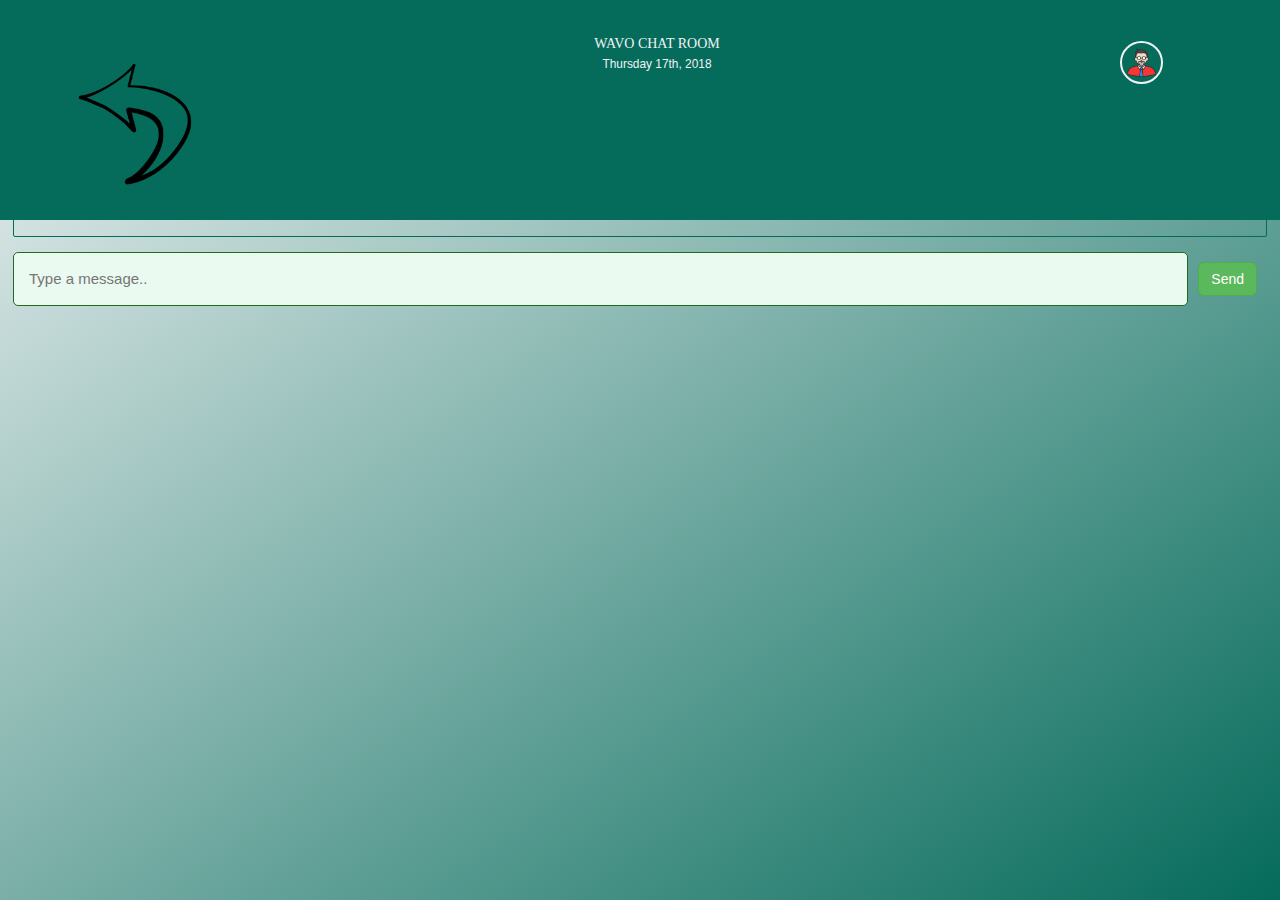
<file: wavo-chat-room/index.html>
<!DOCTYPE html>
<html lang="en">
<head>
  <title>Home | Wavo Chats</title>

  <meta charset="utf-8">
  <meta name="viewport" content="width=device-width">

  <!-- Latest compiled and minified CSS -->
  <link rel="stylesheet" href="https://maxcdn.bootstrapcdn.com/bootstrap/3.3.7/css/bootstrap.min.css" integrity="sha384-BVYiiSIFeK1dGmJRAkycuHAHRg32OmUcww7on3RYdg4Va+PmSTsz/K68vbdEjh4u" crossorigin="anonymous">

  <script type='text/javascript' src='https://cdn.scaledrone.com/scaledrone.min.js'></script>


  <style>
    body {
      box-sizing: border-box;
      margin: 0;
      padding: 13px;
      display: flex;
      flex-direction: column;
      max-height: 100vh;
      font-family: -apple-system, BlinkMacSystemFont, sans-serif;
      
      background: linear-gradient(to top left, #056b5b, #F0F3F4);
    }

    .top{
      background-color: ;
      padding-top: 2%;
      color: #F0F3F4;
    }

    .members-count,
    .members-list,
    .messages {
      border: 1px solid #056b5b;
      padding: 15px;
      margin-bottom: 15px;
      border-radius: 2px;
    }

    .members-count{
      margin-top: 58px;
    }

    .messages {
      flex-shrink: 1;
      overflow: auto;
    }

    .message {
      padding: 5px 0;
    }
    .message .member {
      display: inline-block;
    }

    .member {
      padding-right: 10px;
      position: relative;
    }

    .message-form {
      display: flex;
      flex-shrink: 0;
    }

    .message-form__input {
      flex-grow: 1;
      border: 1px solid #206b20;
      padding: 10px 15px;
      font-size: 15px;
      border-radius: 5px;
      background-color: #EAFAF1;
    }

    .message-form__button {
      margin: 10px;
    /*  background-color: #056b5b; */
      color: #ffffff;
      border-radius: 6px; 
    }

    .pic{
      width: 43px;
      height: 43px;
      border-radius: 50%;
      border: 2px solid #F0F3F4;
      margin-top: 8%;
      
    }
/*
    .pic-pro{
      padding-right: 10px;
    }
*/
    .top {
      background-color: #056b5b;
      position: fixed;
      top: 0;
      left: 0;
      width: 105%;
      }

    .top-when{
      margin-top: -8px;
    }

    .back-pic{
      padding: 10%;
      margin-left: 20%;
    }
    
  </style>                          
</head>

<body>
  <div style="height: 100vh">

    <div class="row top">
      <div class="col-xs-2"><a href="index.html"><img src="back.png" class="img-responsive back-pic"></a></div>
      <div class="col-xs-8 text-center"><h5 style="font-family: futura;">WAVO CHAT ROOM</h5><p class="top-when"><small>Thursday 17th, 2018</small></p></div>
      <div class="col-xs-2 pic-pro"><a href="profile.html"><img src="logo.png" class="img-responsive pic"></a></div>
    </div>

    <div class="members-count">-</div>
    <div class="members-list">-</div>
    <div class="messages"></div>
    <form class="message-form" onsubmit="return false;">
      <input class="message-form__input" placeholder="Type a message.." type="text"/>
      <input class="message-form__button btn btn-success" value="Send" type="submit"/>
    </form>

  <script src="./script.js"></script>

  </div>

</body>

</html>
</file>
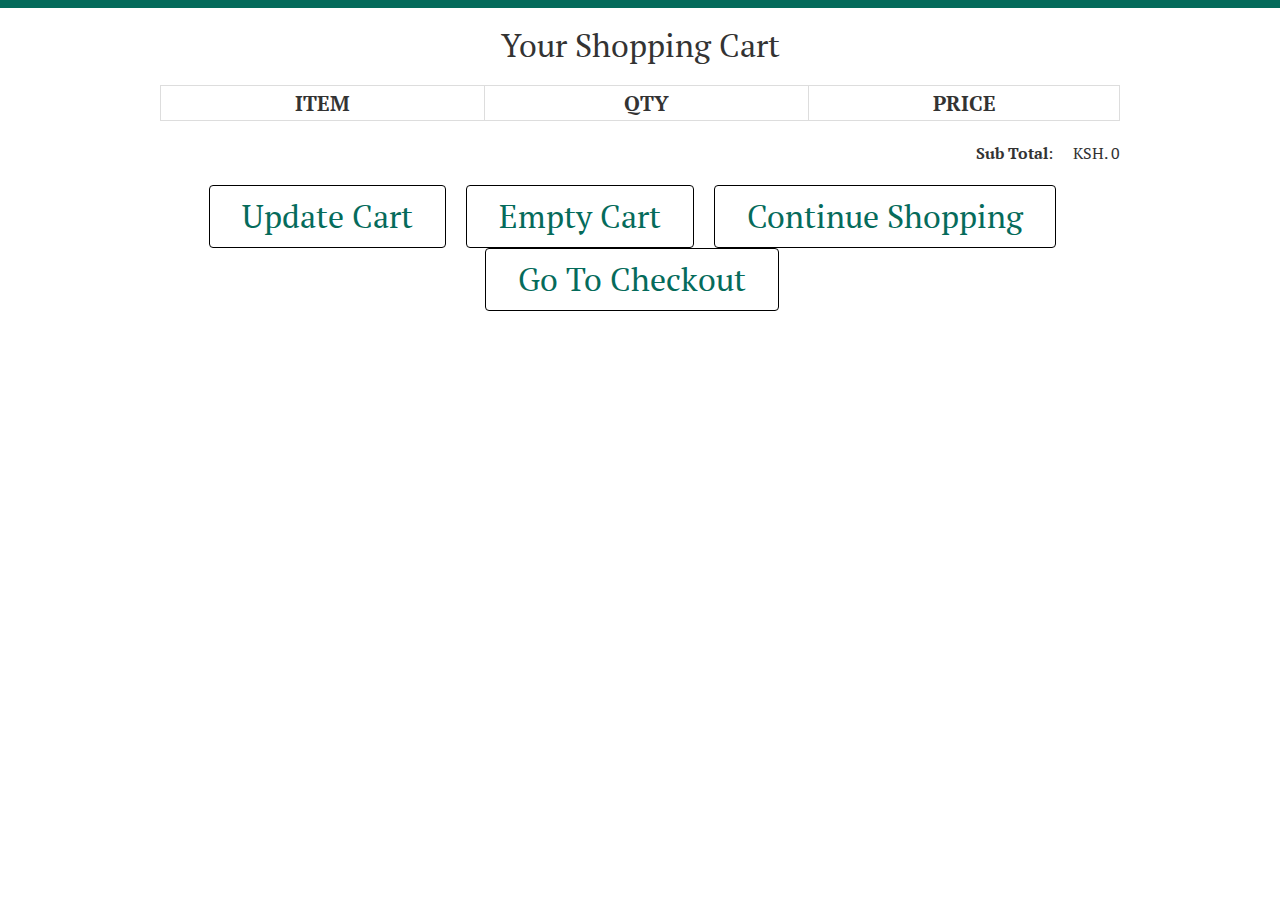
<file: cart.html>
<!DOCTYPE html>
<html>
<head>
<title>Cart | Wavo shop</title>
<meta charset="utf-8" />
<link rel="stylesheet" href="assets/css/shop-style.css" media="screen" type="text/css" />
<script type="text/javascript" src="http://ajax.googleapis.com/ajax/libs/jquery/2.0.3/jquery.min.js"></script>
<script type="text/javascript" src="assets/js/jquery.shop.js"></script>
</head>

<body>

<div id="site">
	
	<div id="content">
		<h1>Your Shopping Cart</h1>
		<form id="shopping-cart" action="cart.html" method="post">
			<table class="shopping-cart">
			  <thead>
				<tr>
					<th scope="col">Item</th>
					<th scope="col">Qty</th>
					<th scope="col" colspan="2">Price</th>
				</tr>
			  </thead>
			  <tbody>
			  
			  </tbody>
			</table>
			<p id="sub-total">
				<strong>Sub Total</strong>: <span id="stotal"></span>
			</p>
			<ul id="shopping-cart-actions">
				<li>
					<input type="submit" name="update" id="update-cart" class="btn" value="Update Cart" />
				</li>
				<li>
					<input type="submit" name="delete" id="empty-cart" class="btn" value="Empty Cart" />
				</li>
				<li>
					<a href="index.html" class="btn">Continue Shopping</a>
				</li>
				<li>
					<a href="checkout.html" class="btn">Go To Checkout</a>
				</li>
			</ul>
		</form>
	</div>
	
	

</div>

</body>
</html>
</file>
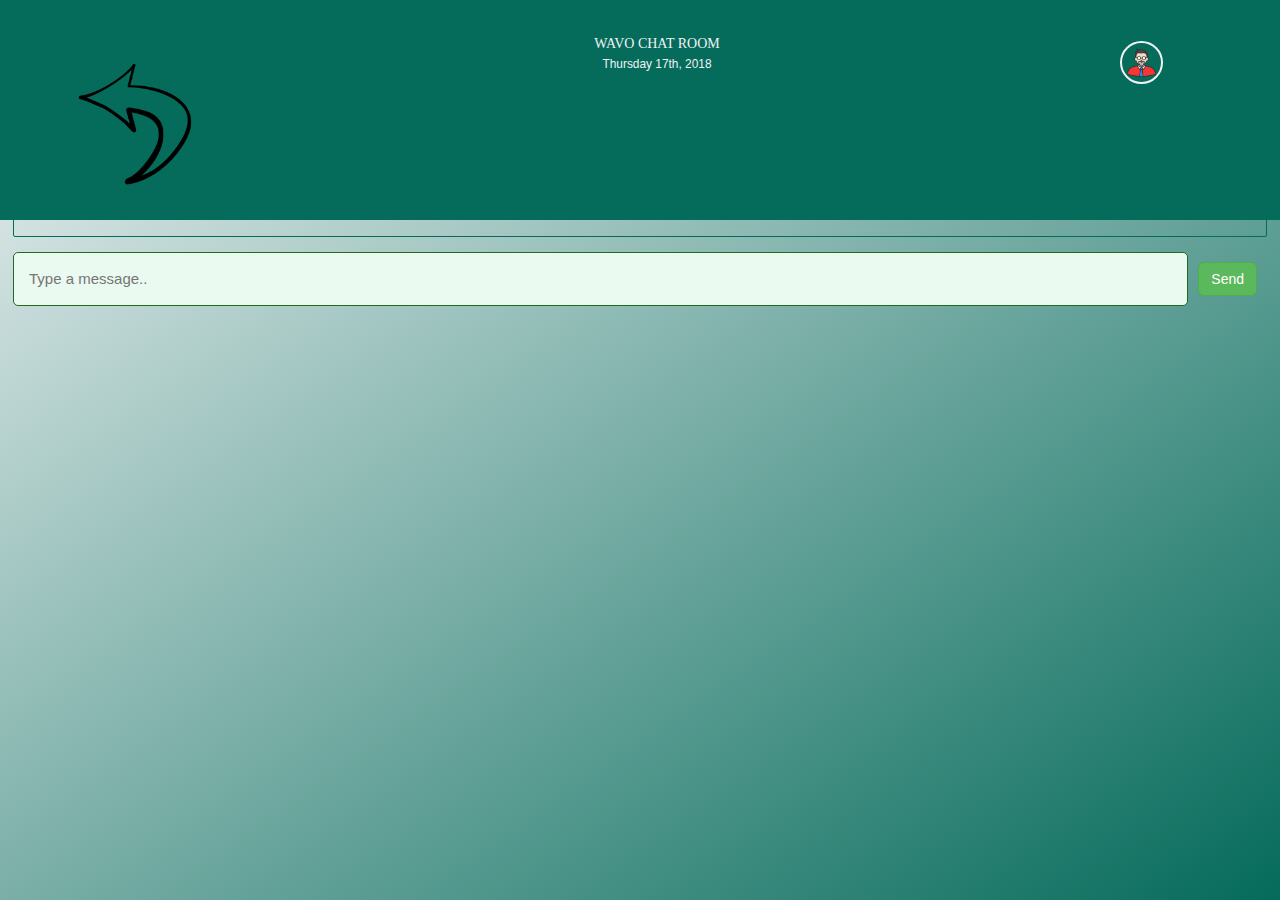
<file: chat-room.html>
<!DOCTYPE html>
<html lang="en">
<head>
  <title>Home | Wavo Chats</title>

  <meta charset="utf-8">
  <meta name="viewport" content="width=device-width">

  <!-- Latest compiled and minified CSS -->
  <link rel="stylesheet" href="https://maxcdn.bootstrapcdn.com/bootstrap/3.3.7/css/bootstrap.min.css" integrity="sha384-BVYiiSIFeK1dGmJRAkycuHAHRg32OmUcww7on3RYdg4Va+PmSTsz/K68vbdEjh4u" crossorigin="anonymous">

  <script type='text/javascript' src='https://cdn.scaledrone.com/scaledrone.min.js'></script>


  <style>
    body {
      box-sizing: border-box;
      margin: 0;
      padding: 13px;
      display: flex;
      flex-direction: column;
      max-height: 100vh;
      font-family: -apple-system, BlinkMacSystemFont, sans-serif;
      
      background: linear-gradient(to top left, #056b5b, #F0F3F4);
    }

    .top{
      background-color: ;
      padding-top: 2%;
      color: #F0F3F4;
    }

    .members-count,
    .members-list,
    .messages {
      border: 1px solid #056b5b;
      padding: 15px;
      margin-bottom: 15px;
      border-radius: 2px;
    }

    .members-count{
      margin-top: 58px;
    }

    .messages {
      flex-shrink: 1;
      overflow: auto;
    }

    .message {
      padding: 5px 0;
    }
    .message .member {
      display: inline-block;
    }

    .member {
      padding-right: 10px;
      position: relative;
    }

    .message-form {
      display: flex;
      flex-shrink: 0;
    }

    .message-form__input {
      flex-grow: 1;
      border: 1px solid #206b20;
      padding: 10px 15px;
      font-size: 15px;
      border-radius: 5px;
      background-color: #EAFAF1;
    }

    .message-form__button {
      margin: 10px;
    /*  background-color: #056b5b; */
      color: #ffffff;
      border-radius: 6px; 
    }

    .pic{
      width: 43px;
      height: 43px;
      border-radius: 50%;
      border: 2px solid #F0F3F4;
      margin-top: 8%;
      
    }
/*
    .pic-pro{
      padding-right: 10px;
    }
*/
    .top {
      background-color: #056b5b;
      position: fixed;
      top: 0;
      left: 0;
      width: 105%;
      }

    .top-when{
      margin-top: -8px;
    }

    .back-pic{
      padding: 10%;
      margin-left: 20%;
    }
    
  </style>                          
</head>

<body>
  <div style="height: 100vh">

    <div class="row top">
      <div class="col-xs-2"><a href="index.html"><img src="assets/img/back.png" class="img-responsive back-pic"></a></div>
      <div class="col-xs-8 text-center"><h5 style="font-family: futura;">WAVO CHAT ROOM</h5><p class="top-when"><small>Thursday 17th, 2018</small></p></div>
      <div class="col-xs-2 pic-pro"><a href="profile.html"><img src="assets/img/user.png" class="img-responsive pic"></a></div>
    </div>

    <div class="members-count">-</div>
    <div class="members-list">-</div>
    <div class="messages"></div>
    <form class="message-form" onsubmit="return false;">
      <input class="message-form__input" placeholder="Type a message.." type="text"/>
      <input class="message-form__button btn btn-success" value="Send" type="submit"/>
    </form>

  <script src="./assets/js/script-wavo-chat.js"></script>

  </div>

</body>

</html>
</file>
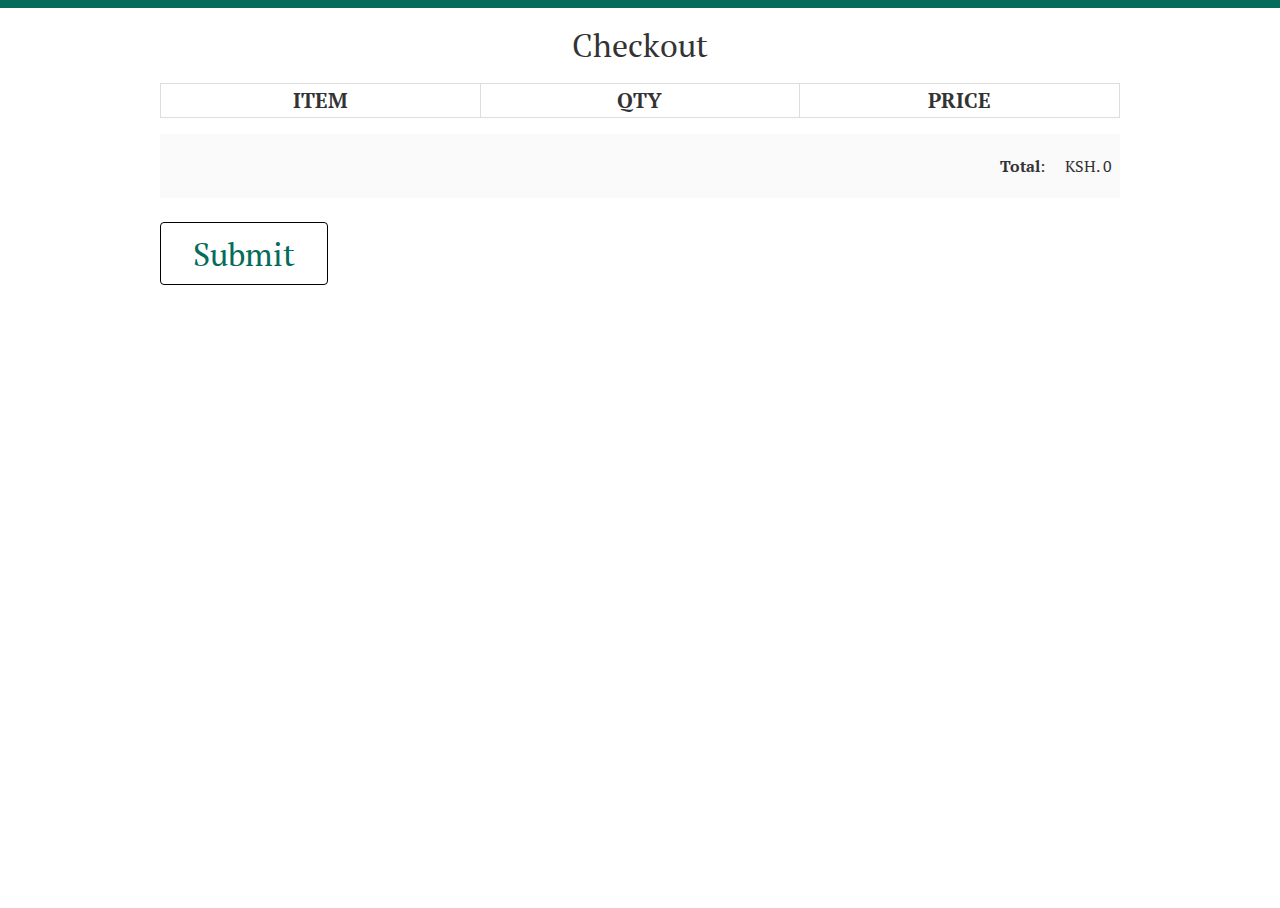
<file: checkout.html>
<!DOCTYPE html>
<html>
<head>
<title>Checkout | Wavo Shop</title>
<meta charset="utf-8" />
<link rel="stylesheet" href="assets/css/shop-style.css" media="screen" type="text/css" />
<script type="text/javascript" src="http://ajax.googleapis.com/ajax/libs/jquery/2.0.3/jquery.min.js"></script>
<script type="text/javascript" src="assets/js/jquery.shop.js"></script>
</head>

<body id="checkout-page">

<div id="site">
	
	<div id="content">
		<h1>Checkout</h1>
			<table id="checkout-cart" class="shopping-cart">
			  <thead>
				<tr>
					<th scope="col">Item</th>
					<th scope="col">Qty</th>
					<th scope="col">Price</th>
				</tr>
			  </thead>
			  <tbody>
			  
			  </tbody>
			</table>
		 <div id="pricing">
			
						
			<p id="sub-total">
				<strong>Total</strong>: <span id="stotal"></span>
			</p>
		 </div>

	 	<form action="order.html" method="post" id="checkout-order-form">
		 	
		 	<p><input type="submit" id="submit-order" value="Submit" class="btn" /></p>
		 
		 </form>

		
	</div>
	
	

</div>

</body>
</html>
</file>
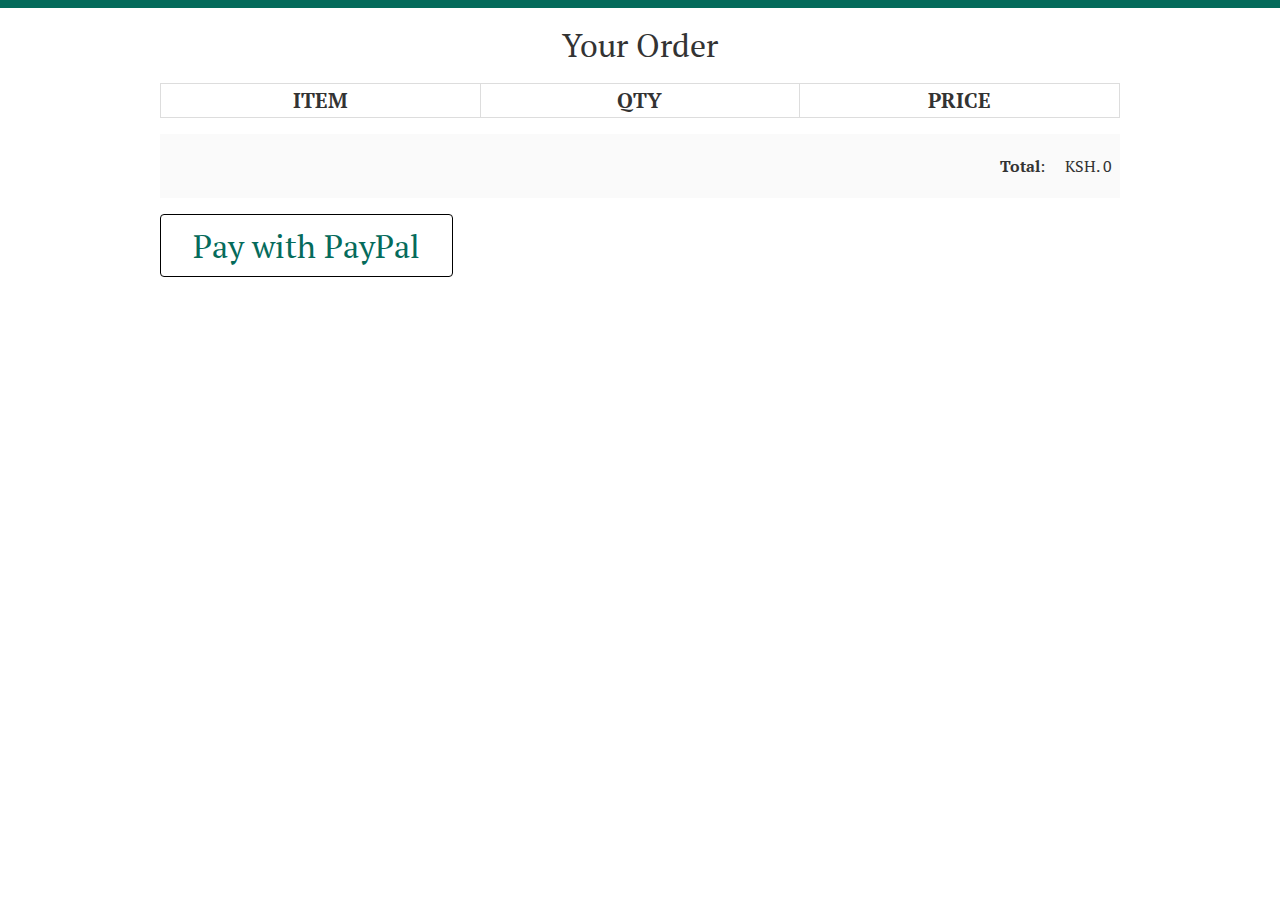
<file: order.html>
<!DOCTYPE html>
<html>
<head>
<title>Order | Wavo Shop</title>
<meta charset="utf-8" />
<link rel="stylesheet" href="assets/css/shop-style.css" media="screen" type="text/css" />
<script type="text/javascript" src="http://ajax.googleapis.com/ajax/libs/jquery/2.0.3/jquery.min.js"></script>
<script type="text/javascript" src="assets/js/jquery.shop.js"></script>
</head>

<body id="checkout-page">

<div id="site">

	
	<div id="content">
		<h1>Your Order</h1>
									<table id="checkout-cart" class="shopping-cart">
									  <thead>
										<tr>
											<th class="col-xs-4">Item</th>
											<th class="col-xs-4">Qty</th>
											<th class="col-xs-4">Price</th>
										</tr>
									  </thead>
									  <tbody>
									  
									  </tbody>
									</table>
		 <div id="pricing">
			
	
			<p id="sub-total">
				<strong>Total</strong>: <span id="stotal"></span>
			</p>
		 </div>		 
		 
		 
<form id="paypal-form" action="" method="post">
	<input type="hidden" name="cmd" value="_cart" />
	<input type="hidden" name="upload" value="1" />
	<input type="hidden" name="business" value="" />
        
	<input type="hidden" name="currency_code" value="" />
	<input type="submit" id="paypal-btn" class="btn" value="Pay with PayPal" />
</form>
		 
		 
	</div>
	
	

</div>


</body>
</html>
</file>
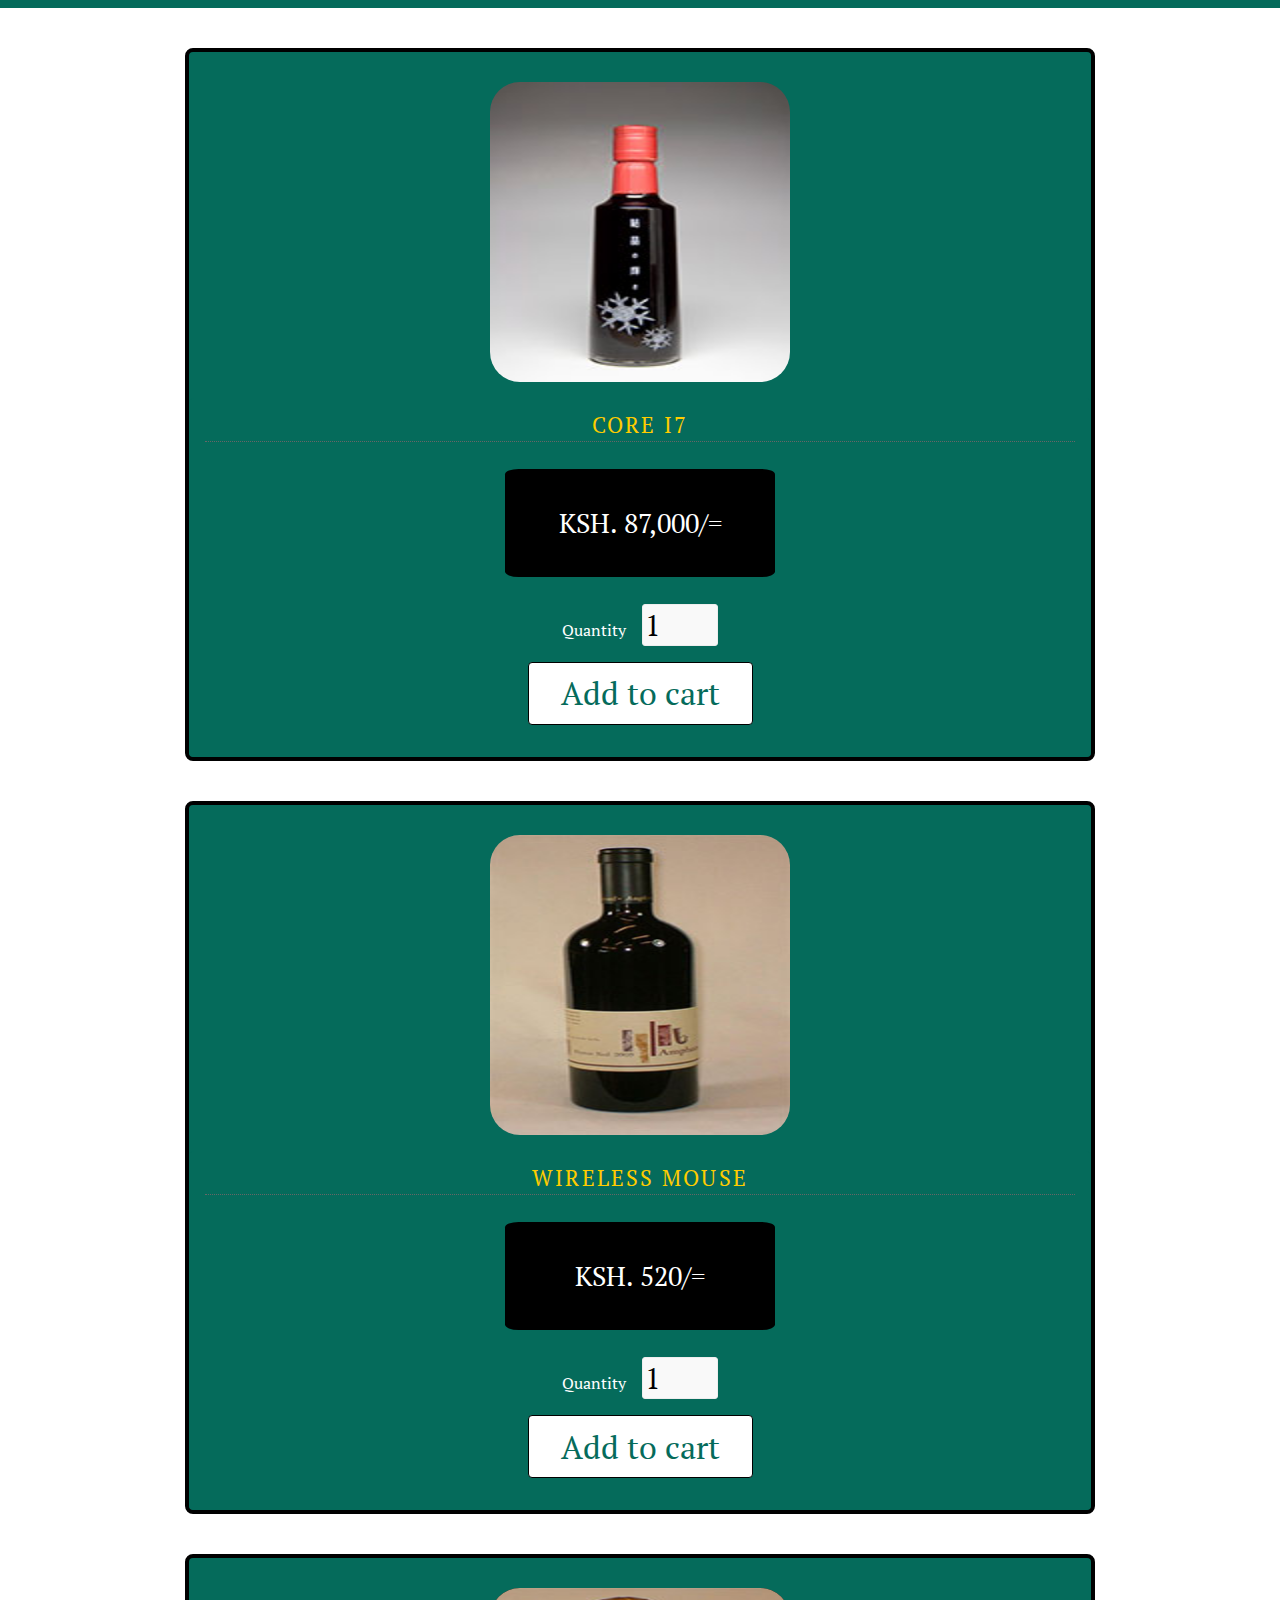
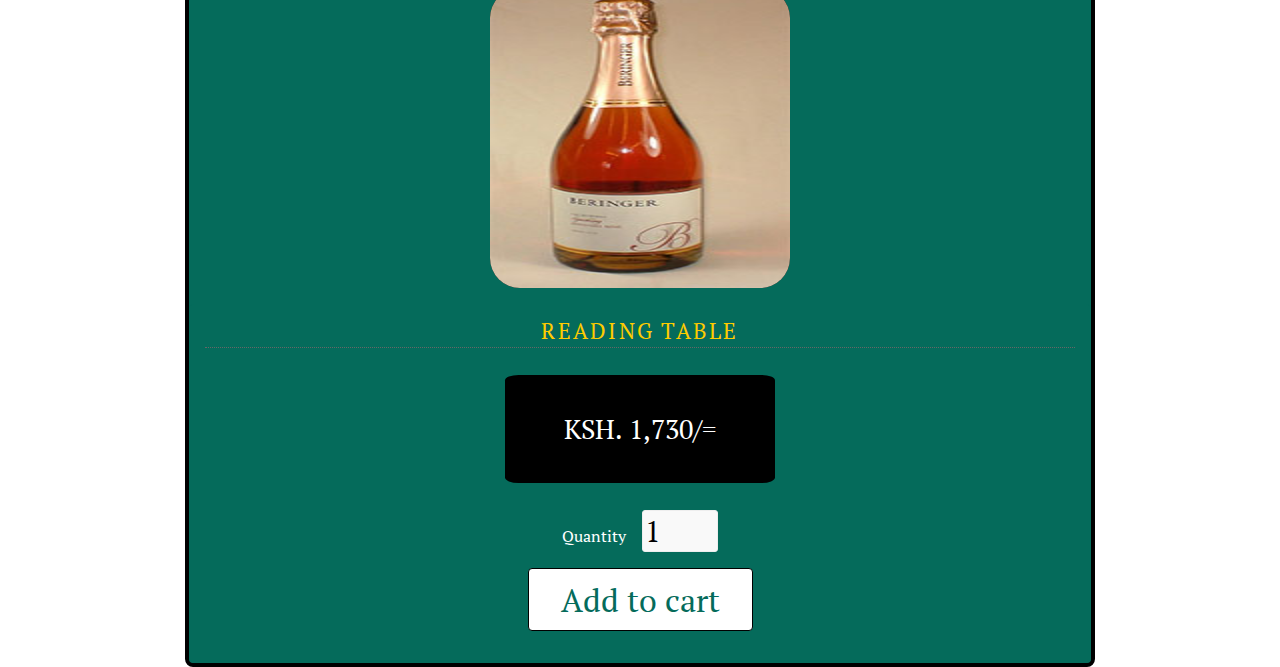
<file: shop-index.html>
<!DOCTYPE html>
<html>
<head>
<title>Home | Wavo Shop</title>
<meta charset="utf-8" />
<link rel="stylesheet" href="assets/css/shop-style.css" media="screen" type="text/css" />
<script type="text/javascript" src="http://ajax.googleapis.com/ajax/libs/jquery/2.0.3/jquery.min.js"></script>
<script type="text/javascript" src="assets/js/jquery.shop.js"></script>
</head>

<body>

<div id="site">

	<!--product start-->

		<div class="row prod">
			<div class="col-sm-3 col-xs-3"></div>
			<div class="col-sm-6 col-xs-6">
				
				<div class="product-image">
				<img src="assets/images/wavo1.jpg" width="300px" height="300px" />
				</div>

				<div class="product-description" data-name="wavo #1" data-price="87000">
					<h3 class="product-name">Core i7</h3>
					<p class="product-price">KSH. 87,000/=</p>
					<form class="add-to-cart" action="cart.html" method="post">
						<div>
							<label for="qty-1">Quantity</label>
							<input type="text" name="qty-1" id="qty-1" class="qty" value="1" />
						</div>
						<p><input type="submit" value="Add to cart" class="btn" /></p>
					</form>
				</div>

			</div>
			<div class="col-sm-3 col-xs-3"></div>
			
		</div>

	<!--product end-->



	<!--product start-->

		<div class="row prod">
			<div class="col-sm-3 col-xs-3"></div>
			<div class="col-sm-6 col-xs-6">
				
				<div class="product-image">
				<img src="assets/images/wavo2.jpg" width="300px" height="300px" />
				</div>

				<div class="product-description" data-name="wavo #1" data-price="520">
					<h3 class="product-name">Wireless Mouse</h3>
					<p class="product-price">KSH. 520/=</p>
					<form class="add-to-cart" action="cart.html" method="post">
						<div>
							<label for="qty-2">Quantity</label>
							<input type="text" name="qty-2" id="qty-1" class="qty" value="1" />
						</div>
						<p><input type="submit" value="Add to cart" class="btn" /></p>
					</form>
				</div>

			</div>
			<div class="col-sm-3 col-xs-3"></div>
			
		</div>

	<!--product end-->


	<!--product start-->

		<div class="row prod">
			<div class="col-sm-3 col-xs-3"></div>
			<div class="col-sm-6 col-xs-6">
				
				<div class="product-image">
				<img src="assets/images/wavo3.jpg" width="300px" height="300px" />
				</div>

				<div class="product-description" data-name="wavo #1" data-price="1730">
					<h3 class="product-name">Reading Table</h3>
					<p class="product-price">KSH. 1,730/=</p>
					<form class="add-to-cart" action="cart.html" method="post">
						<div>
							<label for="qty-3">Quantity</label>
							<input type="text" name="qty-1" id="qty-3" class="qty" value="1" />
						</div>
						<p><input type="submit" value="Add to cart" class="btn" /></p>
					</form>
				</div>

			</div>
			<div class="col-sm-3 col-xs-3"></div>
			
		</div>

	<!--product end-->

</div>

</body>
</html>
</file>
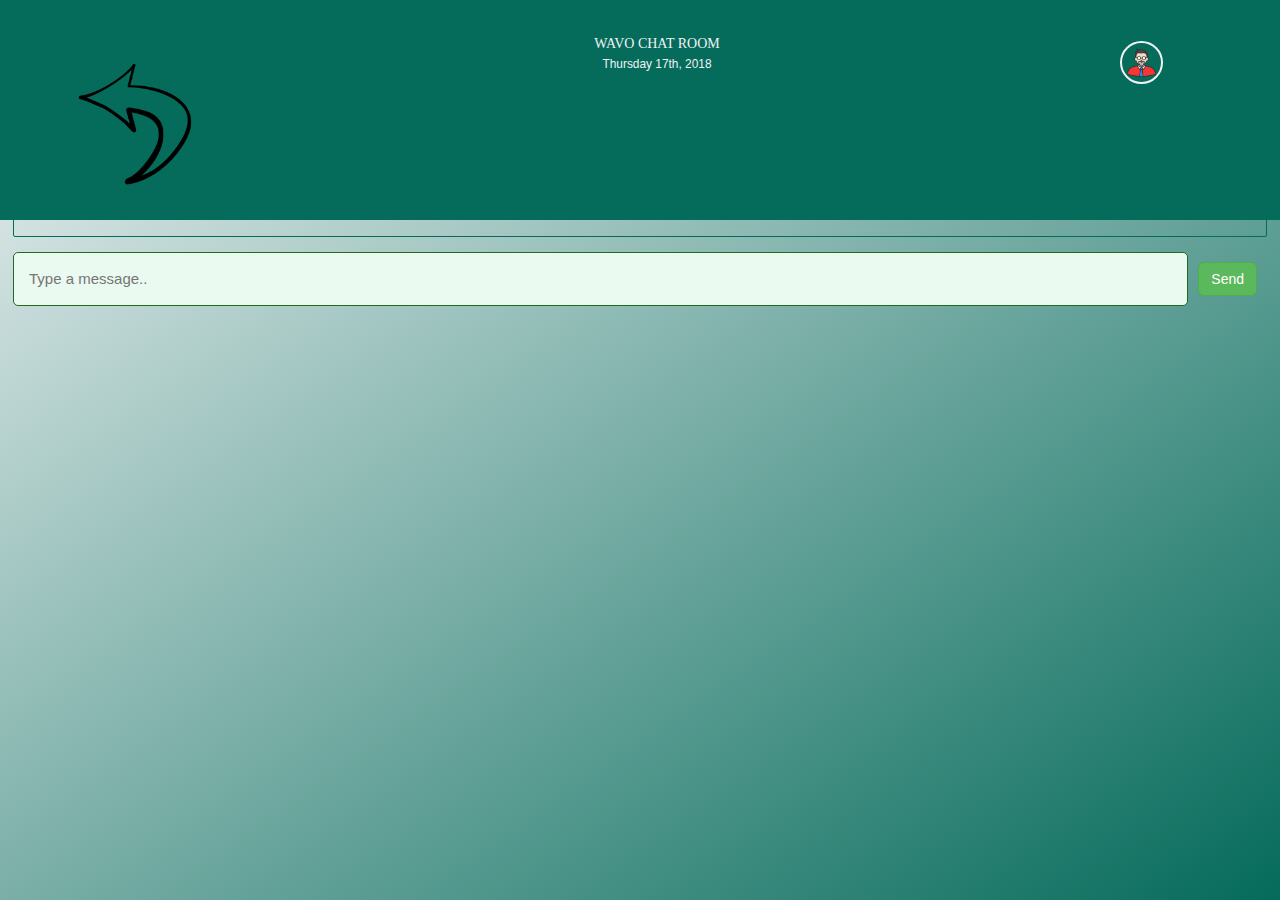
<file: wavo-chat-room.html>
<!DOCTYPE html>
<html lang="en">
<head>
  <title>Home | Wavo Chats</title>

  <meta charset="utf-8">
  <meta name="viewport" content="width=device-width">

  <!-- Latest compiled and minified CSS -->
  <link rel="stylesheet" href="https://maxcdn.bootstrapcdn.com/bootstrap/3.3.7/css/bootstrap.min.css" integrity="sha384-BVYiiSIFeK1dGmJRAkycuHAHRg32OmUcww7on3RYdg4Va+PmSTsz/K68vbdEjh4u" crossorigin="anonymous">

  <script type='text/javascript' src='https://cdn.scaledrone.com/scaledrone.min.js'></script>


  <style>
    body {
      box-sizing: border-box;
      margin: 0;
      padding: 13px;
      display: flex;
      flex-direction: column;
      max-height: 100vh;
      font-family: -apple-system, BlinkMacSystemFont, sans-serif;
      
      background: linear-gradient(to top left, #056b5b, #F0F3F4);
    }

    .top{
      background-color: ;
      padding-top: 2%;
      color: #F0F3F4;
    }

    .members-count,
    .members-list,
    .messages {
      border: 1px solid #056b5b;
      padding: 15px;
      margin-bottom: 15px;
      border-radius: 2px;
    }

    .members-count{
      margin-top: 58px;
    }

    .messages {
      flex-shrink: 1;
      overflow: auto;
    }

    .message {
      padding: 5px 0;
    }
    .message .member {
      display: inline-block;
    }

    .member {
      padding-right: 10px;
      position: relative;
    }

    .message-form {
      display: flex;
      flex-shrink: 0;
    }

    .message-form__input {
      flex-grow: 1;
      border: 1px solid #206b20;
      padding: 10px 15px;
      font-size: 15px;
      border-radius: 5px;
      background-color: #EAFAF1;
    }

    .message-form__button {
      margin: 10px;
    /*  background-color: #056b5b; */
      color: #ffffff;
      border-radius: 6px; 
    }

    .pic{
      width: 43px;
      height: 43px;
      border-radius: 50%;
      border: 2px solid #F0F3F4;
      margin-top: 8%;
      
    }
/*
    .pic-pro{
      padding-right: 10px;
    }
*/
    .top {
      background-color: #056b5b;
      position: fixed;
      top: 0;
      left: 0;
      width: 105%;
      }

    .top-when{
      margin-top: -8px;
    }

    .back-pic{
      padding: 10%;
      margin-left: 20%;
    }
    
  </style>                          
</head>

<body>
  <div style="height: 100vh">

    <div class="row top">
      <div class="col-xs-2"><a href="index.html"><img src="assets/images/back.png" class="img-responsive back-pic"></a></div>
      <div class="col-xs-8 text-center"><h5 style="font-family: futura;">WAVO CHAT ROOM</h5><p class="top-when"><small>Thursday 17th, 2018</small></p></div>
      <div class="col-xs-2 pic-pro"><a href="wavo-profile.html"><img src="assets/images/user.png" class="img-responsive pic"></a></div>
    </div>

    <div class="members-count">-</div>
    <div class="members-list">-</div>
    <div class="messages"></div>
    <form class="message-form" onsubmit="return false;">
      <input class="message-form__input" placeholder="Type a message.." type="text"/>
      <input class="message-form__button btn btn-success" value="Send" type="submit"/>
    </form>

  <script src="./assets/js/alex-script.js"></script>

  </div>

</body>

</html>
</file>
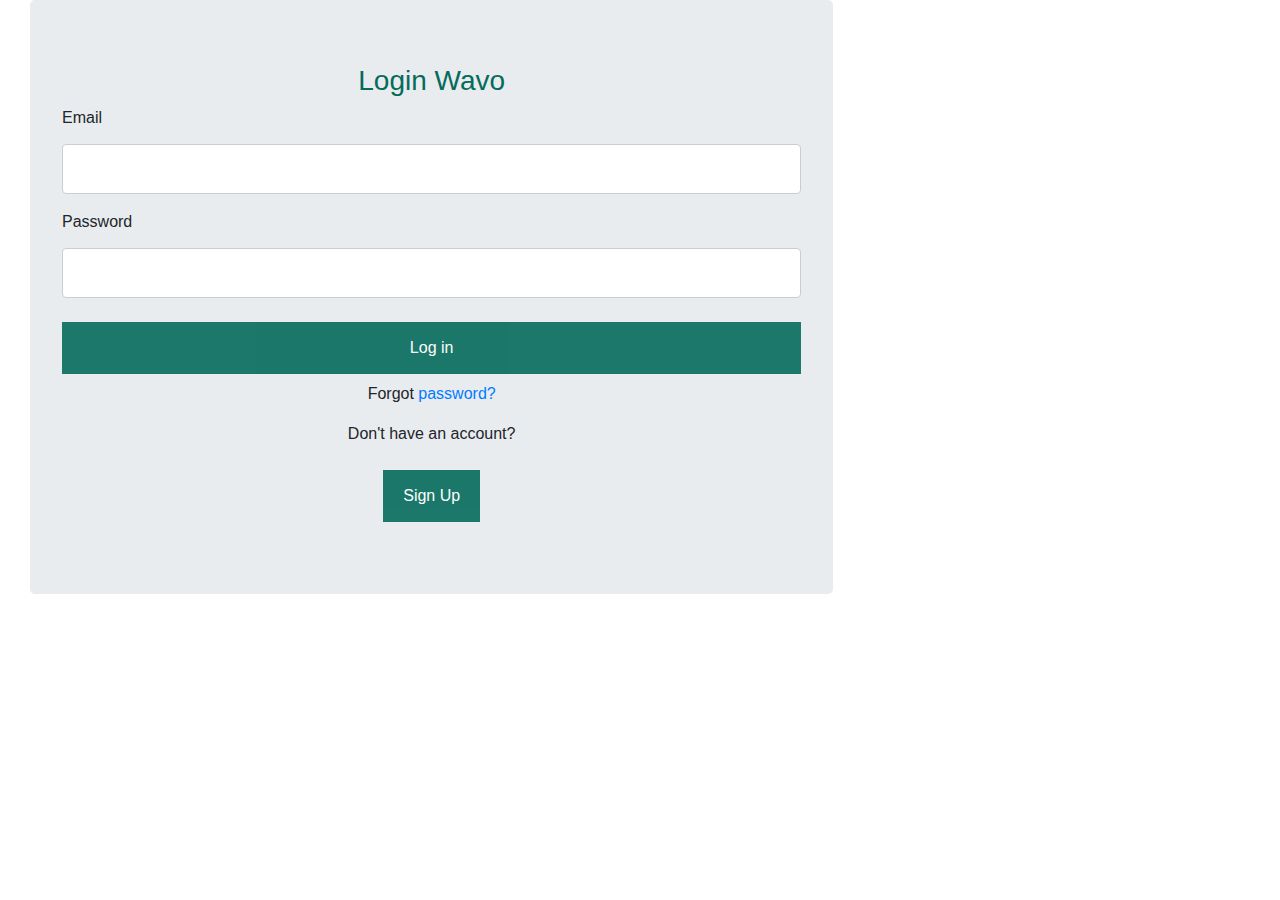
<file: wavo-login.html>
<!DOCTYPE html>

<html lang="en">

<head>
    <meta charset="UTF-8">
    <meta name="viewport" content="width=device-width, initial-scale=1.0">
    <meta http-equiv="X-UA-Compatible" content="ie=edge">
    <link rel="stylesheet" href="assets/css/liz-bootstrap.css">
    <link rel="stylesheet" href="assets/css/liz-login.css">
    <title> Wavo</title>
    <script src="assets/js/liz-script-wavo-login.js"></script>
</head>
<body>


   <!-- login page starts here. --> 
   <div class="container-fluid">
    <div class="col-md-8 col-md-offset-2">
            <div class="jumbotron">
                <form method = "get"  action = "index.html">
                  <h3 style="text-align: center">Login Wavo</h3>
                    <label for="usrname">Email</label>
                    <input type="text" id="usrname" name="usrname" required>
                    <label for="psw">Password</label>
                    <input type="password" id="psw" name="psw" required>	
                    <button type="submit">Log in</button>
                </form>
                  <p class="psw">Forgot <a href="#">password?</a></p>
          <!-- sign up modal starts here. --> 
              <div class="sign-up">
                  <p>Don't have an account?</p>
                  <button onclick="document.getElementById('id01').style.display='block'" style="width:auto;">Sign Up</button> 
              </div>
            </div>
      </div>
  </div>
      <div id="id01" class="modal">
      <span onclick="document.getElementById('id01').style.display='none'" class="close" title="Close Modal">&times;</span>
      <form class="modal-content" action="">
          <div class="container-fluid">
              <div class="col-md-8 col-md-offset-2">
                  <div class="jumbotron">
                      <h3>Sign Up</h3>
                      <p>Please fill in this form to create an account.</p><hr>
                      <label for="email"><b></b></label>
                      <input type="text" placeholder="Enter Email" name="email" required>
                      <label for="psw"><b></b></label>
                      <input type="password" placeholder="Enter Password" name="psw" required>
                      <label for="psw-repeat"><b></b></label>
                      <input type="password" placeholder="Repeat Password" name="psw-repeat" required>
                      <div class="">
                          <button type="submit">Sign Up now</button>
                      </div>
                      <p style="text-align: center">Have an account already? <br>
                          <a href="login.html">Log in</a></p>
           <!-- sign up modal starts here. --> 
                  </div>
              </div>
          </div>
      </form>
  </div>
</body>
</html>
</file>
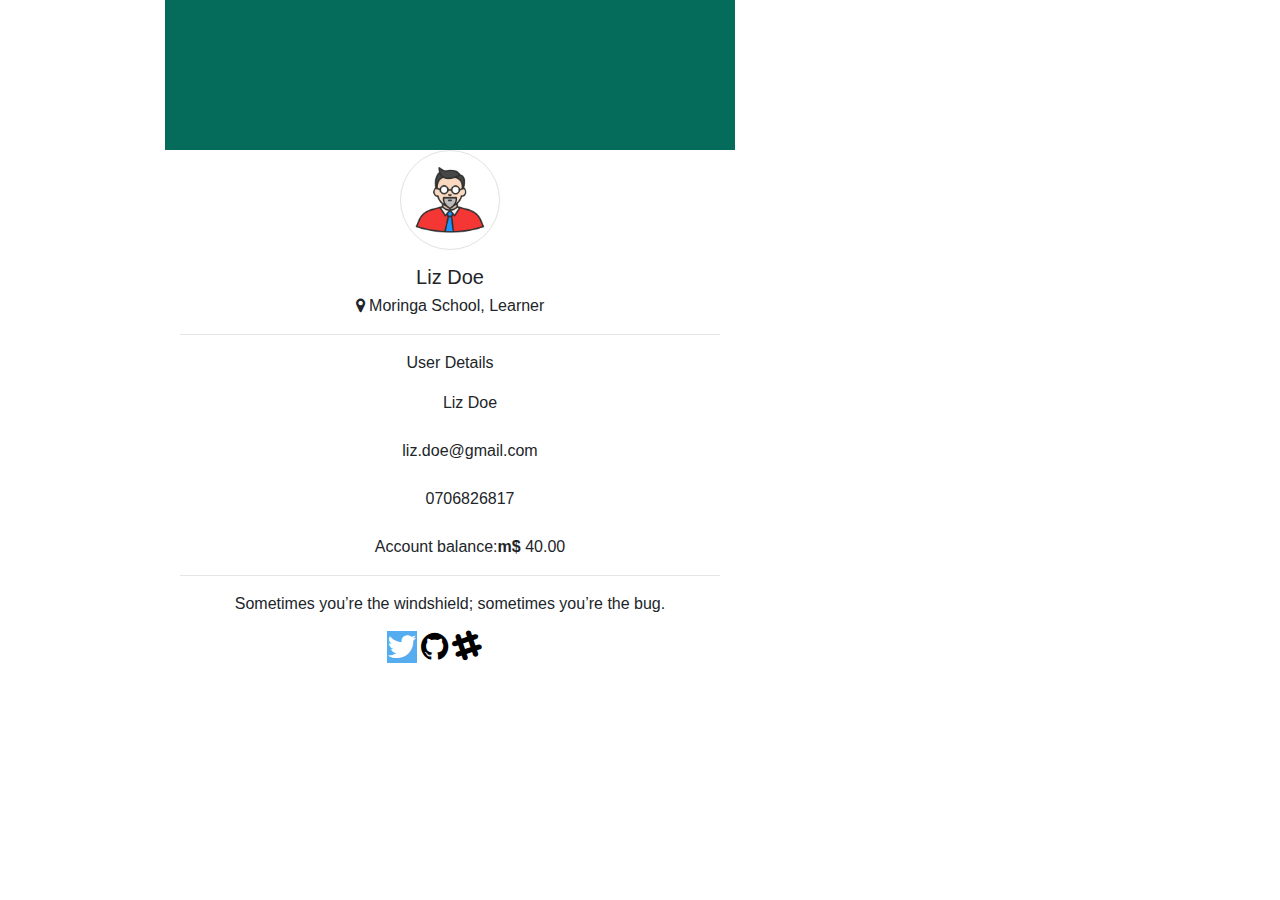
<file: wavo-profile.html>
<!DOCTYPE html>
<html lang="en">
<head>
    <meta charset="UTF-8">
    <meta name="viewport" content="width=device-width, initial-scale=1.0">
    <meta http-equiv="X-UA-Compatible" content="ie=edge">
    <!-- fonts and icons -->
    <link rel="stylesheet" href="https://cdnjs.cloudflare.com/ajax/libs/font-awesome/4.7.0/css/font-awesome.min.css">
    <!-- css  -->
    <link rel="stylesheet" href="assets/css/liz-bootstrap.css">
    <link rel="stylesheet" href="assets/css/liz-profile.css">
    <title> User profile page</title>
</head>
<body>
    <div class="container">
        <div class="row">
            <div class="offset-lg-1 col-md-6 col-sm-5 col-12 main-section text-center">
                <div class="row">
                    <div class="col-lg-12 col-sm-12 col-12 profile-header"></div>
                  </div>
                  <div class="row user-detail">
                    <div class="col-lg-12 col-sm-12 col-12">
                        <img src="assets/img/user.png" class="rounded-circle img-thumbnail">
                        <h5>Liz Doe</h5>
                        <p><i class="fa fa-map-marker" aria-hidden="true"></i> Moringa School, Learner</p>
                        <hr>
                        <p style="text-align: center">User Details</p>
                        <ul>
                            <li>Liz Doe</li><br>
                            <li>liz.doe@gmail.com</li><br>
                            <li>0706826817</li><br>
                            <li>Account balance:<b>m$</b> 40.00</li>
                        </ul>
                        <hr>
                        <span style="text-align: center">Sometimes you’re the windshield; sometimes you’re the bug.</span>
                    </div>
                  </div>
                  <div class="row user-social-detail text-center">
                    <div class="col-lg-12 col-sm-12 col-12">
                        <a href="#" class="fa fa-twitter fa-2x"></a>
                        <a href="#" class="fa fa-github fa-2x"></a>
                        <a href="#" class="fa fa-slack fa-2x"><a>
                    </div>
                  </div>
            </div>
        </div>
    </div>
</body>
</html>
</file>
<file: assets/css/liz-login.css>
/* Style all input fields */
    input {
        width: 100%;
        padding: 12px;
        border: 1px solid #ccc;
        border-radius: 4px;
        box-sizing: border-box;
        margin-top: 6px;
        margin-bottom: 16px;
    }
    
    
    h3{
        text-align: center;
        color: #056b5b;
    }
    
    
    .sign-up{
        text-align: center;
    }
    
    
    
    button {
        background-color: #056b5b;
        color: white;
        padding: 14px 20px;
        margin: 8px 0;
        border: none;
        cursor: pointer;
        width: 100%;
        opacity: 0.9;
    }
    
    button:hover {
        opacity:1;
    }
    
    
    .modal {
        display: none; /* Hidden by default */
        position: fixed; /* Stay in place */
        z-index: 1; /* Sit on top */
        left: 0;
        top: 0;
        width: 100%; /* Full width */
        height: 100%; /* Full height */
        overflow: auto; /* Enable scroll if needed */
        background-color: #056b5b;
        padding-top: 50px;
    }
    
    
    .close {
        position: absolute;
        right: 35px;
        top: 15px;
        font-size: 40px;
        font-weight: bold;
        color: white;
    }
    
    
    .psw{
        text-align: center;
    }
    
    
    
    @media only screen 
    and (min-device-width : 320px) 
    and (max-device-width : 480px) {}
</file>
<file: assets/css/liz-profile.css>
/* styles for profile page */
.main-section{
    border:1px black;
    background-color: white;
    }
    .profile-header{
    background-color: #056b5b;
    height:150px;
    }
    /* .user-detail{
    margin:-50px 0px 30px 0px;
    } */
    .user-detail img{
    height:100px;
    width:100px;
    }
    .user-detail h5{
    margin:15px 0px 5px 0px;
    }
    .user-social-detail{
    padding:15px 0px;
    display: inline-block;
    margin-right: 1em;
    }
    
    
    
    .fa-twitter {
        background: #55ACEE;
        color: white;
      }
    
    
    .fa-github{
        background: white;
        color: black;
    
    }  
    
    .fa-slack{
        background: white;
        color:black;
    }


    ul{
        list-style: none;
    }

    ul li{
        text-align: center;
    }
</file>
<file: assets/css/shop-style.css>
@import url(http://fonts.googleapis.com/css?family=PT+Serif:400,700,400italic);


/*! normalize.css v2.1.2 | MIT License | git.io/normalize */article,aside,details,figcaption,figure,footer,header,hgroup,main,nav,section,summary{display:block}audio,canvas,video{display:inline-block}audio:not([controls]){display:none;height:0}[hidden],template{display:none}script{display:none!important}html{font-family:sans-serif;-ms-text-size-adjust:100%;-webkit-text-size-adjust:100%}body{margin:0}a{background:0 0}a:focus{outline:thin dotted}a:active,a:hover{outline:0}h1{font-size:2em;margin:.67em 0}abbr[title]{border-bottom:1px dotted}b,strong{font-weight:700}dfn{font-style:italic}hr{-moz-box-sizing:content-box;box-sizing:content-box;height:0}mark{background:#ff0;color:#000}code,kbd,pre,samp{font-family:monospace,serif;font-size:1em}pre{white-space:pre-wrap}q{quotes:"\201C" "\201D" "\2018" "\2019"}small{font-size:80%}sub,sup{font-size:75%;line-height:0;position:relative;vertical-align:baseline}sup{top:-.5em}sub{bottom:-.25em}img{border:0}svg:not(:root){overflow:hidden}figure{margin:0}fieldset{border:1px solid silver;margin:0 2px;padding:.35em .625em .75em}legend{border:0;padding:0}button,input,select,textarea{font-family:inherit;font-size:100%;margin:0}button,input{line-height:normal}button,select{text-transform:none}button,html input[type=button],input[type=reset],input[type=submit]{-webkit-appearance:button;cursor:pointer}button[disabled],html input[disabled]{cursor:default}input[type=checkbox],input[type=radio]{box-sizing:border-box;padding:0}input[type=search]{-webkit-appearance:textfield;-moz-box-sizing:content-box;-webkit-box-sizing:content-box;box-sizing:content-box}input[type=search]::-webkit-search-cancel-button,input[type=search]::-webkit-search-decoration{-webkit-appearance:none}button::-moz-focus-inner,input::-moz-focus-inner{border:0;padding:0}textarea{overflow:auto;vertical-align:top}table{border-collapse:collapse;border-spacing:0}


/*= Demo */

html, body {
	height: 100%;
	min-height: 100%;
}

body {
	font: 100%/1 'PT Serif', serif;
	background: #fff;
	color: #333;
	border-top: 0.5em solid #056b5b;	
}

:active, :focus {
	outline-style: none;
}

a:link {
	color: #cc8500;
	text-decoration: none;
}

a:hover {
	color: #cc1400;
	text-decoration: underline;
}

h1, h2, h3, h4, h5, h6 {
	font-weight: normal;
	font-size: 100%;
}

#site {
	max-width: 960px;
	margin: 0 auto;
	padding: 0 1em;
}


.prod{
	margin-left: 25px;
	margin-right: 25px;
	margin-top: 40px;
	margin-bottom: 40px;
	background-color: #056b5b;
	padding-top: 30px;
	border-radius: 8px;
	border: 4px solid #000;
}

.product-image {
	margin: 0 auto 1em auto;
	background: #000;
	width: 300px;
	height: 300px;
	overflow: hidden;
	border-radius: 10%;
	
}

.product-description {
	padding: 1em;
	background: #056b5b;
	color: #fff;
	border-radius: 5px;
}

.product-name {
	text-align: center;
	color: #fc0;
	margin: 0;
	font-size: 1.4em;
	padding-bottom: 0.2em;
	border-bottom: 1px dotted #666;
	text-transform: uppercase;
	letter-spacing: 0.1em;
}

.product-price {
	width: 10em;
	font-size: 27px;
	text-align: center;
	margin: 1em auto;
	background: #000;
	color: #fff;
	line-height: 4;
	border-radius: 5%;
}

form.add-to-cart div,
form.add-to-cart p {
	text-align: center;
}

form input.qty {
	width: 70px;
	border: 1px solid #eee;
	font: 1.8em 'PT Serif', serif;
	background: #f9f9f9;
	color: #000;
	border-radius: 3px;
	margin-left: 0.4em;
}

.btn, a.btn {
	display: inline-block;
	background: #FFFFFF;
	color: #056b5b;
	font: 2em 'PT Serif', serif;
	padding: 0.3em 1em;
	text-align: center;
	border-radius: 4px;
	border: 1px solid #000;
}


#site-info {
	height: 3em;
	width: 100%;
	line-height: 3;
	text-align: center;
	background: #cc8500;
	position: absolute;
	color: #fff;
	left: 0;
	bottom: 0;
}

body#checkout-page #site-info {
	position: static;
}

#shopping-cart {
	margin: 1.5em 0;
}

.shopping-cart {
	border: 1px solid #ddd;
	border-collapse: collapse;
	border-spacing: 0;
	width: 100%;
	table-layout: fixed;
}

.shopping-cart th {
	font-size: 1.3em;
	padding: 0.3em;
	width: 33.3%;
	border: 1px solid #ddd;
	text-transform: uppercase;
}

.shopping-cart td {
	padding: 0.3em;
	width: 33.3%;
	border: 1px solid #ddd;
}

.shopping-cart tr:nth-child(even) {
	background: #fafafa;
},

.shopping-cart td.pdelete {
	text-align: center;
}

.pdelete a,
.pdelete a:hover {
	color: #c00;
	text-decoration: none;
	font-size: 2.5em;
	display: block;
	text-align: center;
}

#shopping-cart-actions {
	margin: 1.5em 0;
	padding: 0;
	list-style: none;
	text-align: center;
}

#shopping-cart-actions li {
	display: inline-block;
	margin-right: 1em;
}

#pricing {
	padding: 0.5em;
	margin: 1em 0;
	background: #fafafa;
}

#sub-total, #shipping {
	margin: 1.5em 0;
	text-align: right;
}

#sub-total span,
#shipping span {
	margin-left: 1em;
}

#content > h1,
#checkout-order-form h2 {
	font-size: 2em;
	text-align: center;
}

#pricing #sub-total,
#pricing #shipping {
	margin: 1em 0;
}

#checkout-order-form {
	margin: 1.5em 0;
}

#checkout-order-form fieldset {
	border: 1px solid #ddd;
	border-radius: 6px;
	padding: 1em;
	margin-bottom: 1.3em;
}

#checkout-order-form legend {
	padding: 0.3em;
	background: #fafafa;
	font-weight: bold;
}

#checkout-order-form div {
	margin-bottom: 1em;
}

#checkout-order-form label {
	display: block;
	font-weight: bold;
	margin-bottom: 0.3em;
	text-align: left;
}

#checkout-order-form input[type="text"] {
	width: 200px;
	display: block;
	background: #fff;
	border: 1px solid #ddd;
	border-radius: 4px;
	padding: 0.3em;
}

#checkout-order-form select {
	width: 200px;
	display: block;
}

.message {
	display: block;
	margin: 0.5em 0;
	color: red;
}

#user-details {
	margin: 1.5em 0;
}

#user-details > h2 {
	text-align: center;
	font-size: 2em;
}

#user-details-content {
	margin: 1.5em 0;
	padding: 1em;
	border: 1px solid #ddd;
	border-radius: 6px;
	overflow: hidden;
}

#user-details-content .detail {
	float: left;
	width: 46%;
}

#user-details-content .detail.right {
	float: right;
}

#user-details-content .detail > h2 {
	text-align: center;
	font-size: 1.6em;
	margin-bottom: 0.5em;
}

#user-details-content ul {
	margin: 0 0 1em 0;
	padding: 0;
	list-style: none;
}

#user-details-content li {
	display: block;
	margin-bottom: 0.5em;
	padding-bottom: 0.3em;
	border-bottom: 1px solid #ddd;
}

#paypal-form {
	margin: 0 auto 1em auto;
}
</file>
